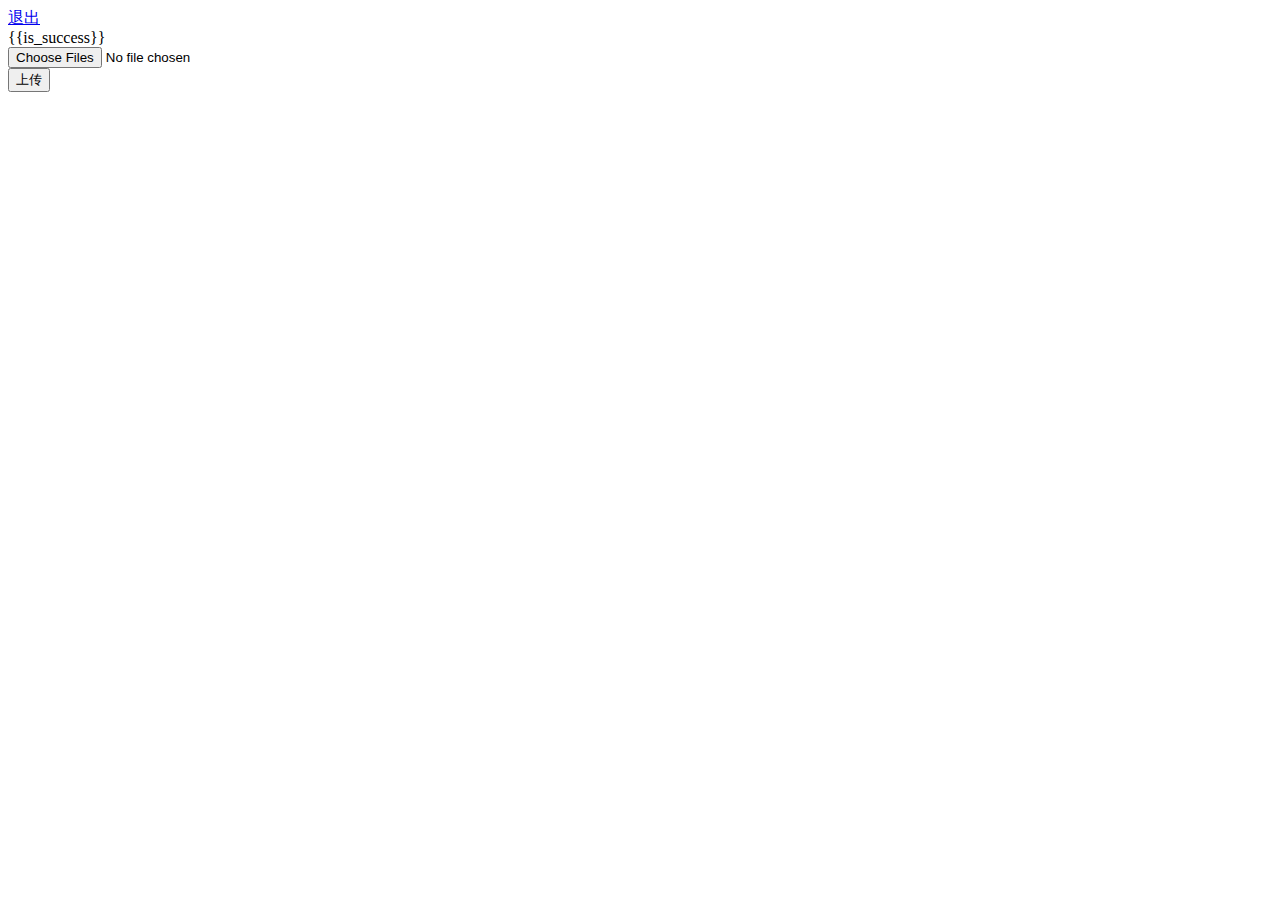
<file: templates/index.html>
<!DOCTYPE html>

<html>

<head>
    <meta charset="UTF-8">
    <title>File Upload</title>
</head>

<body>

<a href="/logout">退出</a>

<br/>{{is_success}}
<br>
<form action="http://localhost:5000/upload" method="POST" enctype="multipart/form-data">

    <input type="file" name="file" multiple="multiple"
           accept="application/vnd.ms-excel,application/vnd.openxmlformats-officedocument.spreadsheetml.sheet,.csv,.doc,.docx">
    <br>
    <input type="submit" value="上传"/>
</form>

</body>

</html>
</file>
